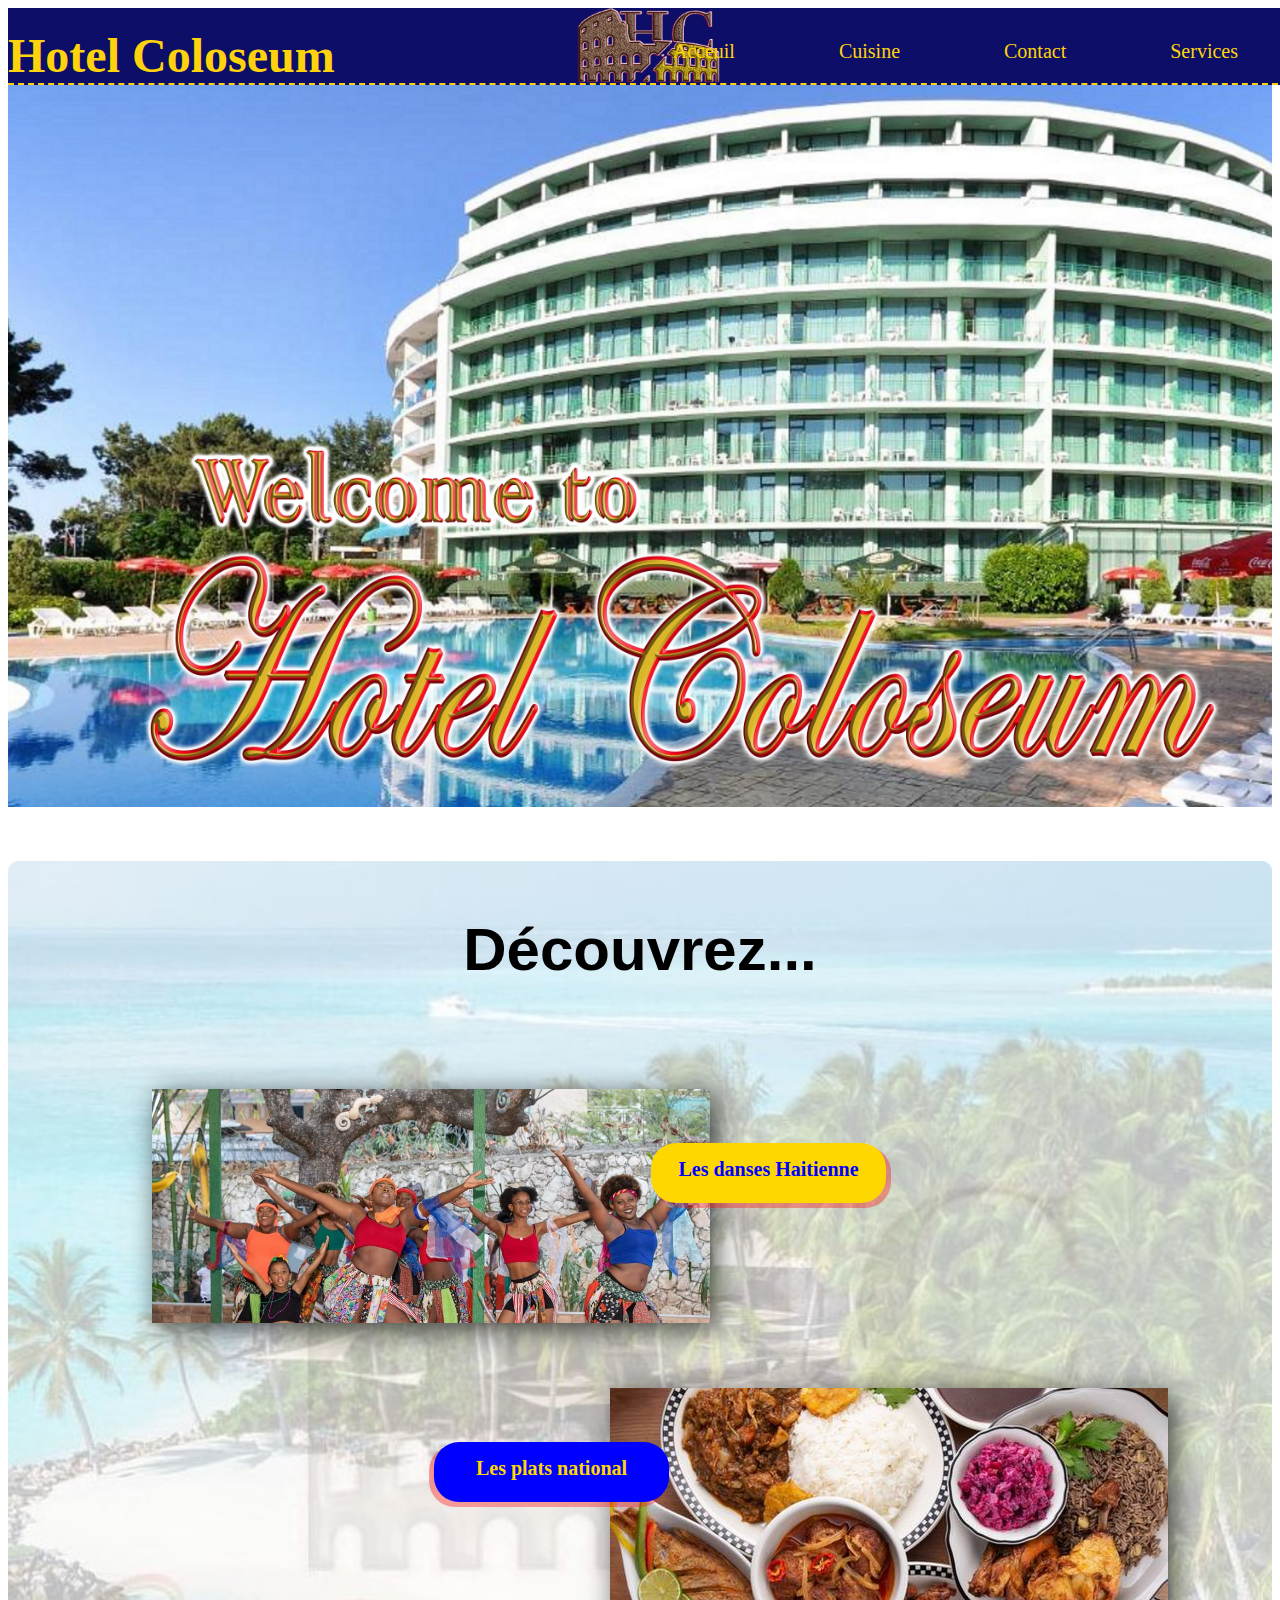
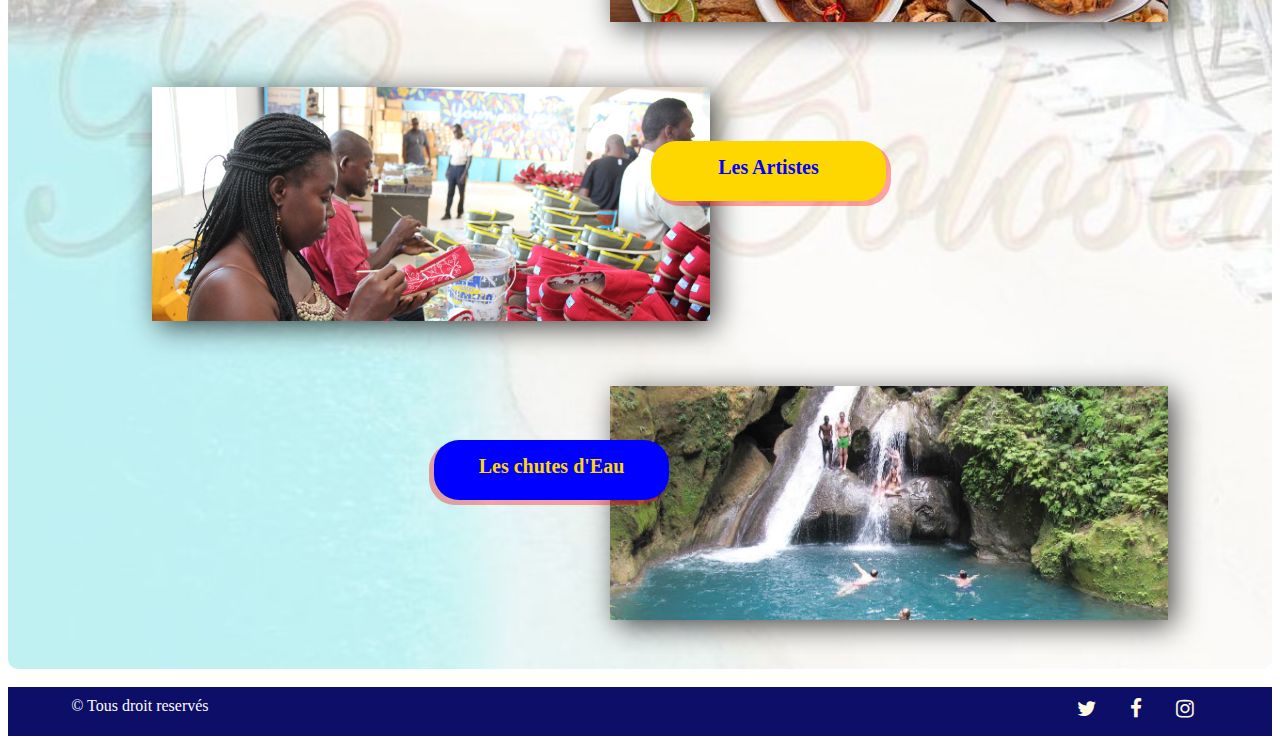
<file: index.html>
<!DOCTYPE html>
<html lang="en">
<head>
<meta charset="utf-8">
<link rel="stylesheet" href="https://cdnjs.cloudflare.com/ajax/libs/font-awesome/4.7.0/css/font-awesome.css"/>
<link rel="stylesheet" href="acceuil.css">
<title>Hotel Coloseum</title>
</head>
<body>
<header>
  <div class="wrapper">
  <nav class="head">
 <h2><a id="hot" href="acceuil.html">Hotel Coloseum</a></h2>
  
 <ul>
 <li><a id="right" href="acceuil.html">Acceuil</a>  </li>
 <li><a id="right" href="achat.html">Cuisine</a>    </li>
 <li><a id="right" href="contact.html">Contact</a>  </li>
 <li><a id="right" href="services.html">Services</a></li>
 </ul>
 </nav>
 </div>
</header>
<br>
<br>
<br>

<section id="milieu">
  <div id="term">
  <h1 >Découvrez...</h1>
</div>
  <ul>
      <li id="danse">
          <p>Les danses Haitienne</p>
        </li>
        <li id="delice">
          <p>Les plats national</p>
        </li>
        <li id="atelier">
          <p>Les Artistes</p>
        </li>
        <li id="chute">
          <p>Les chutes d'Eau</p>
        </li>
      </ul>


</section>

<br>
 
 <footer>
  <div id="copyrightIcons">
    <div id="copyright">
      <span>&copy; Tous droit reservés</span>
    </div>
    <div id="icons">
      <a href="http://www.twitter.fr">
        <i class="fa fa-twitter"></i>
      </a>
      <a href="http://www.facebook.fr">
        <i class="fa fa-facebook"></i>
      </a>
      <a href="http://www.instagram.com">
        <i class="fa fa-instagram"></i>
      </a>
    </div>
  </div>
</footer> 

  
</body>
</html>
</file>
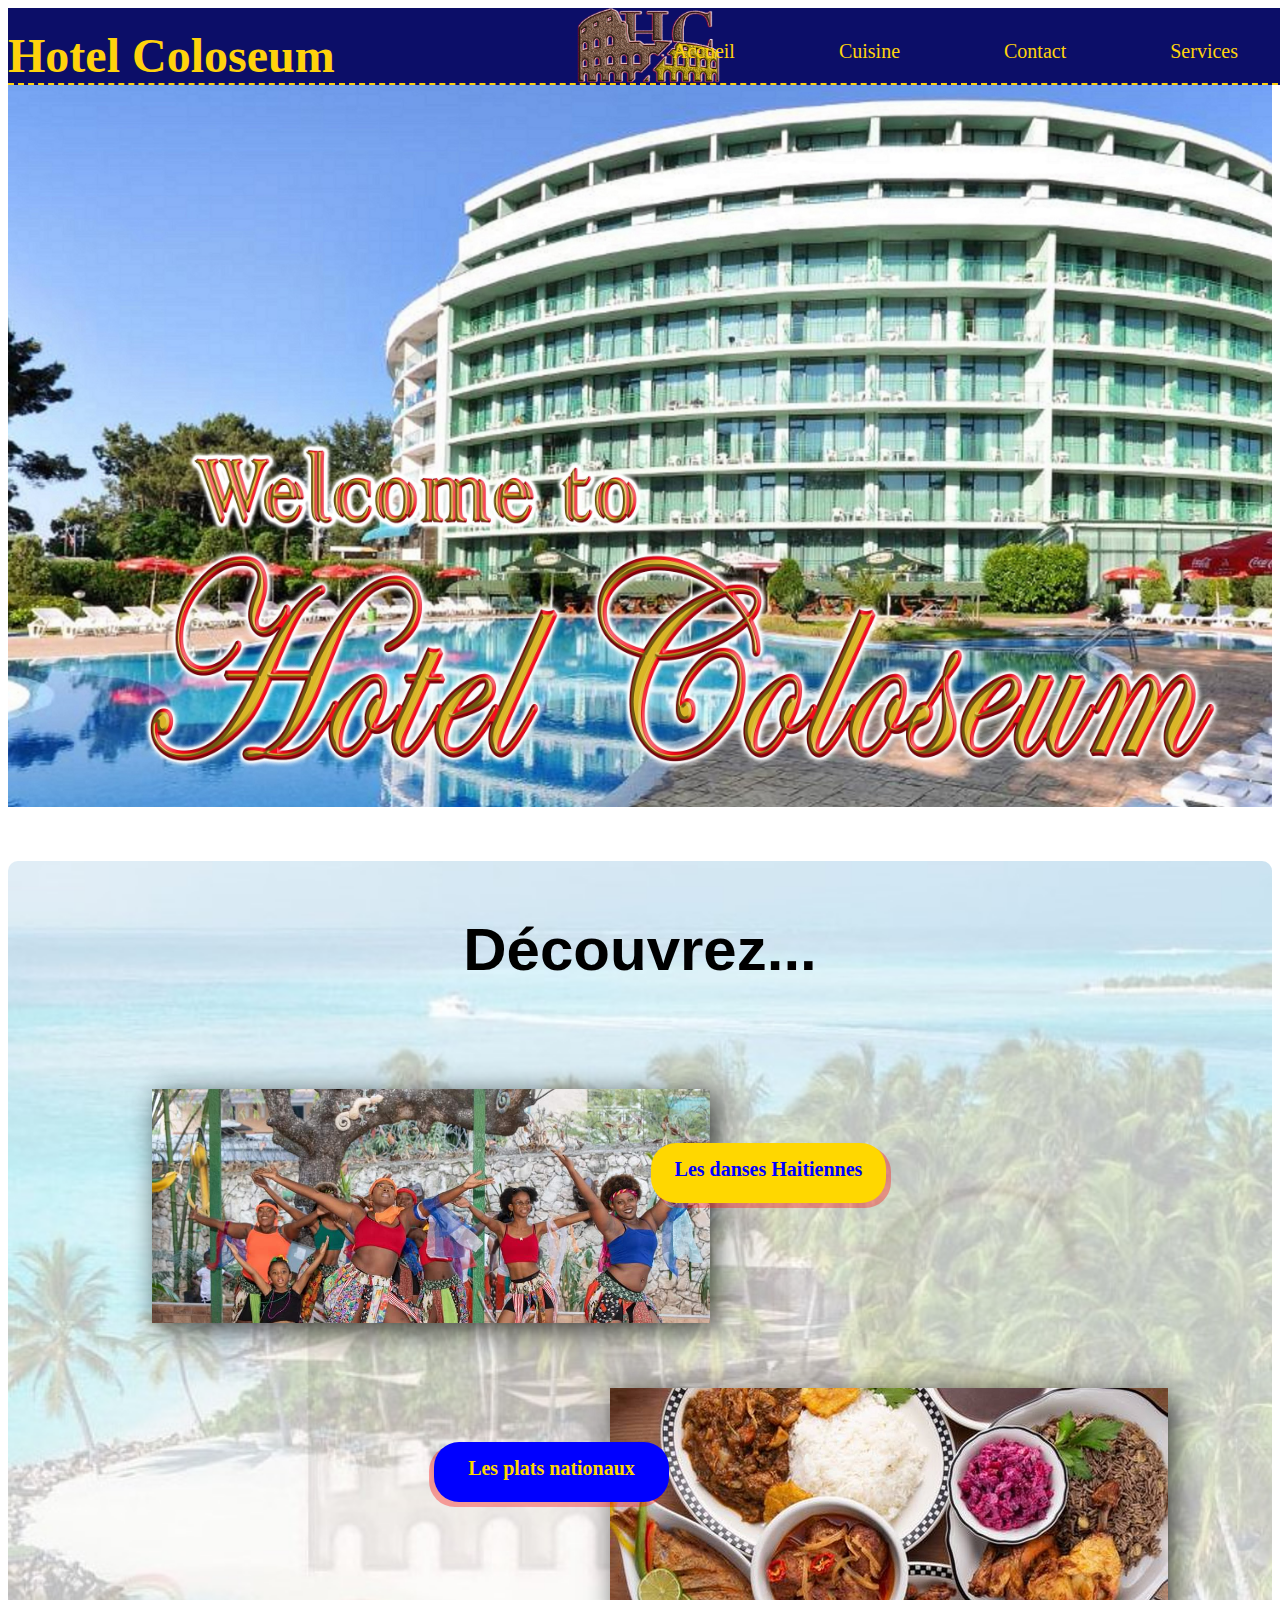
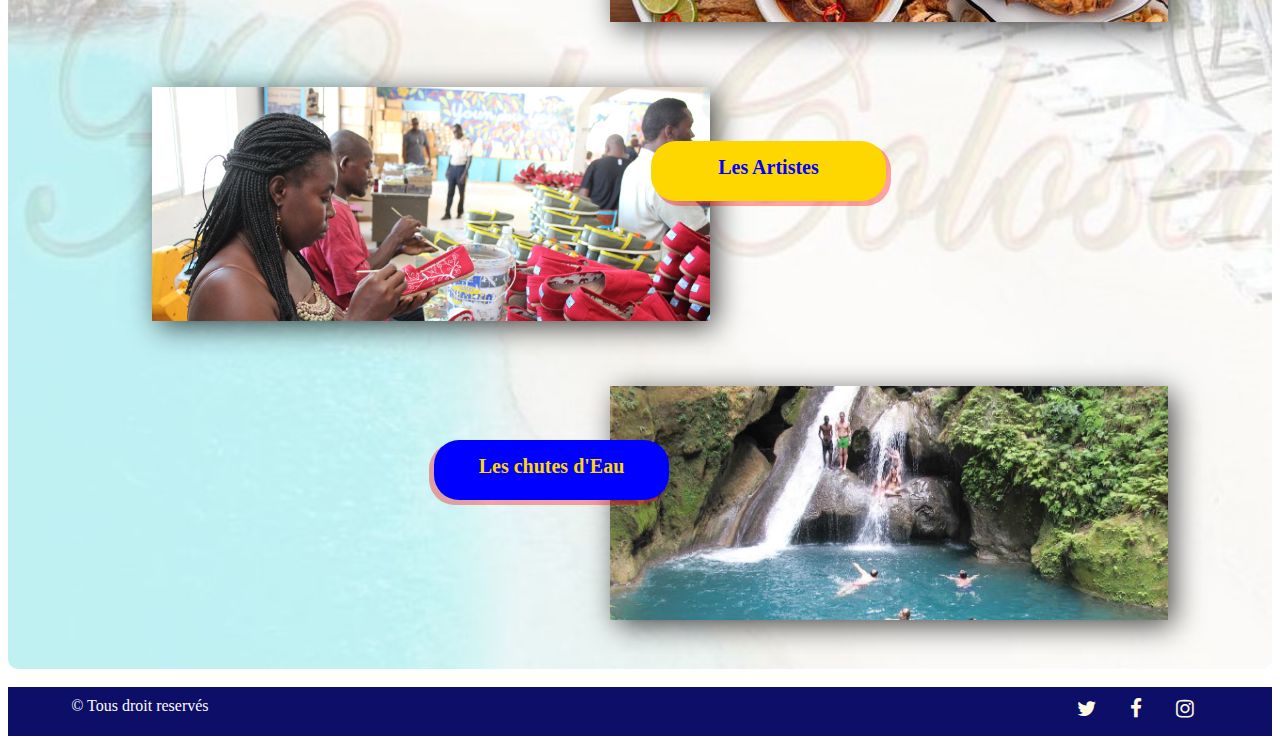
<file: acceuil.html>
<!DOCTYPE html>
<html lang="en">
<head>
<meta charset="utf-8">
<link rel="stylesheet" href="https://cdnjs.cloudflare.com/ajax/libs/font-awesome/4.7.0/css/font-awesome.css"/>
<link rel="stylesheet" href="acceuil.css">
<title>Hotel Coloseum</title>
</head>
<body>
<header>
  <div class="wrapper">
  <nav class="head">
 <h2><a id="hot" href="acceuil.html">Hotel Coloseum</a></h2>
  
 <ul>
 <li><a id="right" href="acceuil.html">Accueil</a>  </li>
 <li><a id="right" href="achat.html">Cuisine</a>    </li>
 <li><a id="right" href="contact.html">Contact</a>  </li>
 <li><a id="right" href="services.html">Services</a></li>
 </ul>
 </nav>
 </div>
</header>
<br>
<br>
<br>

<section id="milieu">
  <div id="term">
  <h1 >Découvrez...</h1>
</div>
  <ul>
      <li id="danse">
          <p>Les danses Haitiennes</p>
        </li>
        <li id="delice">
          <p>Les plats nationaux</p>
        </li>
        <li id="atelier">
          <p>Les Artistes</p>
        </li>
        <li id="chute">
          <p>Les chutes d'Eau</p>
        </li>
      </ul>


</section>

<br>
 
 <footer>
  <div id="copyrightIcons">
    <div id="copyright">
      <span>&copy; Tous droit reservés</span>
    </div>
    <div id="icons">
      <a href="http://www.twitter.fr">
        <i class="fa fa-twitter"></i>
      </a>
      <a href="http://www.facebook.fr">
        <i class="fa fa-facebook"></i>
      </a>
      <a href="http://www.instagram.com">
        <i class="fa fa-instagram"></i>
      </a>
    </div>
  </div>
</footer> 

  
</body>
</html>
</file>
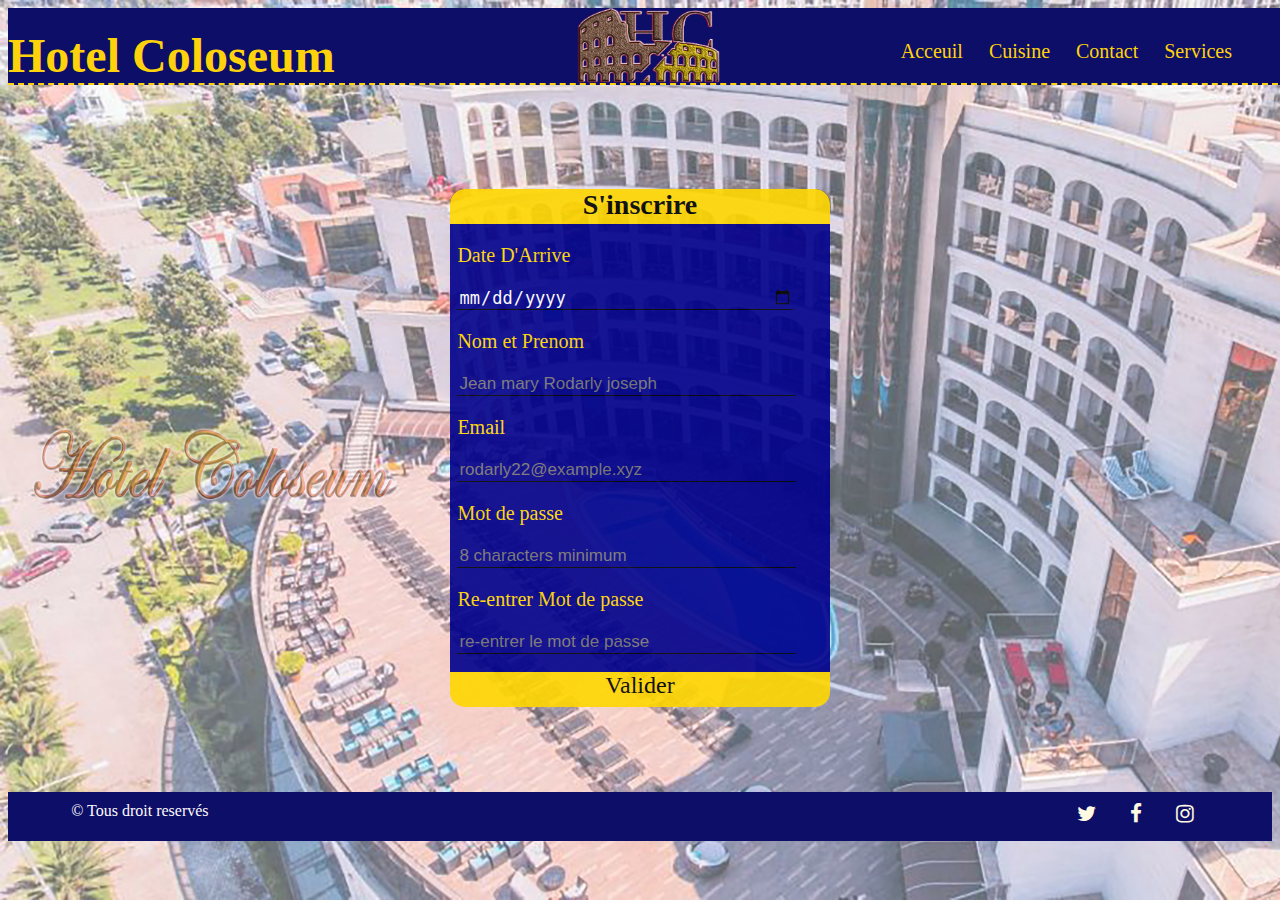
<file: contact.html>
<!DOCTYPE html>
<html lang="en">
<head>
  <meta charset="UTF-8">
  <meta http-equiv="X-UA-Compatible" content="IE=edge">
  <meta name="viewport" content="width=device-width, initial-scale=1.0">
<link rel="stylesheet" href="https://cdnjs.cloudflare.com/ajax/libs/font-awesome/4.7.0/css/font-awesome.css"/>
<link rel="stylesheet" href="contact.css">
<title>Contact</title>
</head>
<body>
  <header>
  <nav class="head">
  <h2><a id="hot" href="acceuil.html">Hotel Coloseum</a></h2>
    
   <ul>
   <li><a id="right" href="acceuil.html">Acceuil</a>  </li>
   <li><a id="right" href="achat.html">Cuisine</a>    </li>
   <li><a id="right" href="contact.html">Contact</a>  </li>
   <li><a id="right" href="services.html">Services</a></li>
   </ul>
   </nav>
   </div>
  </header>
  <br>
  <br>
  <br>
  <br><br>
  <br>
  <br><br>
  <br>
  
  
 <div class="form">
 
 <div class="entete">
 <h1>S'inscrire</h1>
 </div>
 
 <div class="insert">
  <p>Date D'Arrive</p>
  <input type="date" name="date" class="insertion" placeholder="La Date">
  </div>

<div class="insert">
<p>Nom et Prenom</p>
<input type="fullname" name="name" class="insertion" placeholder="Jean mary Rodarly joseph">
</div>
<div class="insert">
<p>Email</p>
<input type="email" name="email" class="insertion" placeholder="rodarly22@example.xyz">
</div>
<div class="insert">
<p>Mot de passe</p>
<input type="password" id="pass" name="password" minlength="8" required class="insertion" placeholder="8 characters minimum">
</div>
<div class="insert">
<p>Re-entrer Mot de passe</p>
<input  class="insertion" placeholder="re-entrer le mot de passe">
</div>
<br>
<div class="button" ></h2>Valider<h2></div>
<br>

</div>
<br>
<br>
<br>
<br>
<br>

<footer>
  <div id="copyrightIcons">
    <div id="copyright">
      <span>&copy; Tous droit reservés</span>
    </div>
    <div id="icons">
      <a href="http://www.twitter.fr">
        <i class="fa fa-twitter"></i>
      </a>
      <a href="http://www.facebook.fr">
        <i class="fa fa-facebook"></i>
      </a>
      <a href="http://www.instagram.com">
        <i class="fa fa-instagram"></i>
      </a>
    </div>
  </div>
</footer> 
  </body>
  </html>
</file>
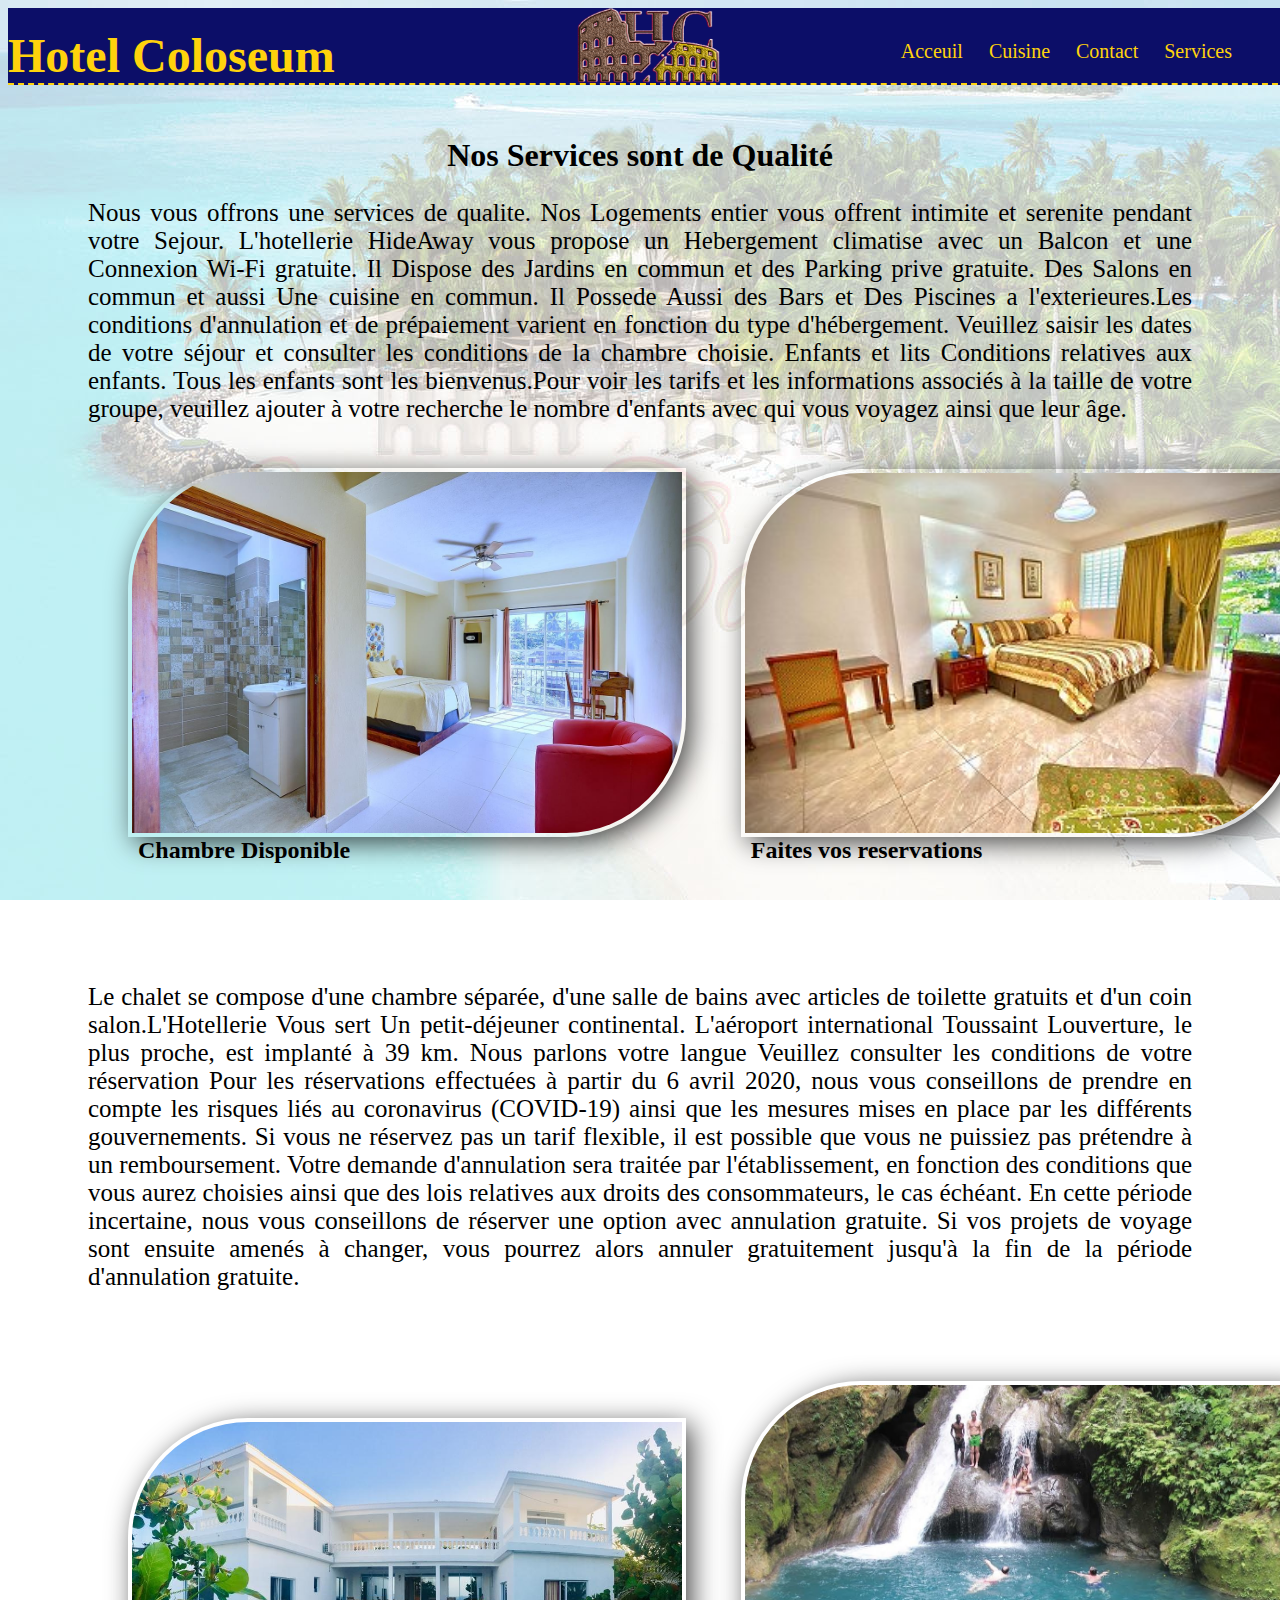
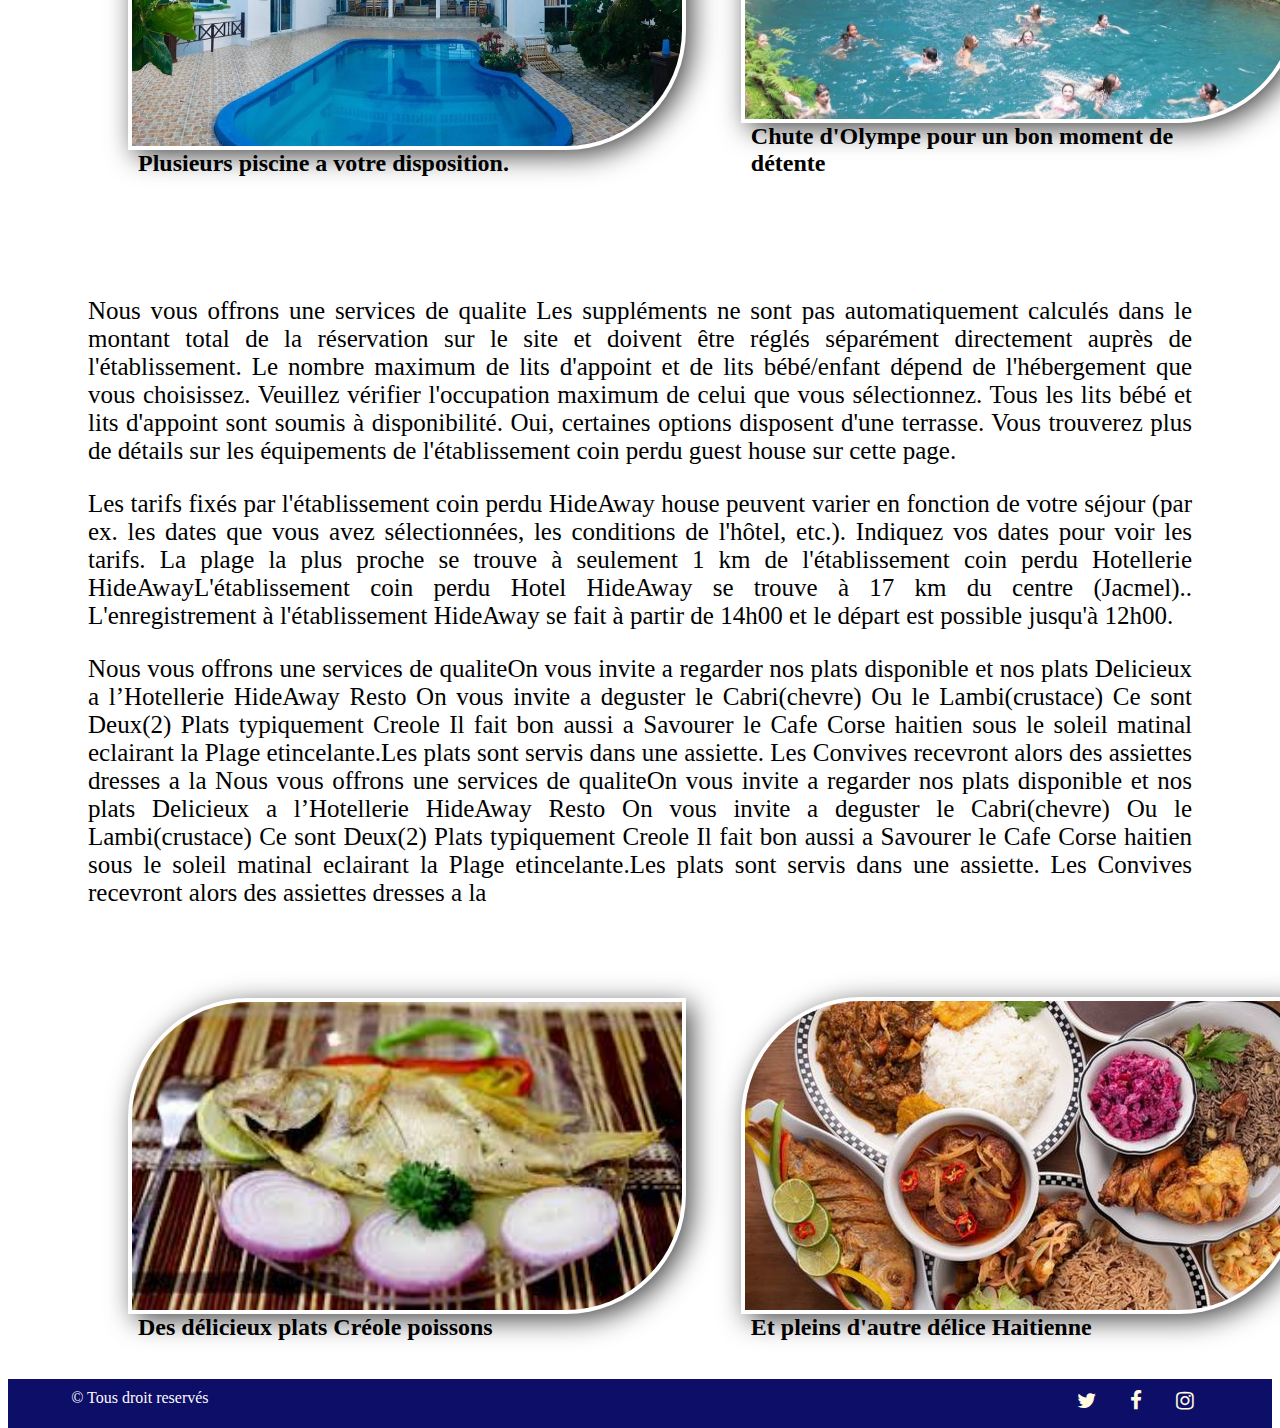
<file: services.html>
<!DOCTYPE html>
<html lang="en">
<head>
  <meta charset="UTF-8">
  <meta http-equiv="X-UA-Compatible" content="IE=edge">
  <meta name="viewport" content="width=device-width, initial-scale=1.0">
<link rel="stylesheet" href="https://cdnjs.cloudflare.com/ajax/libs/font-awesome/4.7.0/css/font-awesome.css"/>
<title>Services</title>
<link rel="stylesheet" href="services.css">
</head>
<body>
<header>
<nav class="head">
<h2><a id="hot" href="acceuil.html">Hotel Coloseum</a></h2>
	  
	 <ul>
	 <li><a id="right" href="acceuil.html">Acceuil</a>  </li>
	 <li><a id="right" href="achat.html">Cuisine</a>    </li>
	 <li><a id="right" href="contact.html">Contact</a>  </li>
	 <li><a id="right" href="services.html">Services</a></li>
	 </ul>
	 </nav>
	 </div>
	</header>
	<br>
	<br>
	<br>
	<br>
	<br>
	<br>
  <nav class="navbar">
<h1 style="text-align: center;">Nos Services sont de Qualité</h1>

<div class="disposer">

<p style="Font-size:25px;"> Nous vous offrons une services de qualite.  Nos Logements entier vous offrent intimite et serenite pendant votre Sejour. L'hotellerie HideAway vous propose un Hebergement climatise avec un Balcon et une Connexion Wi-Fi gratuite.
Il Dispose des Jardins en commun et des Parking prive gratuite. Des Salons en commun et aussi Une cuisine en commun.
Il Possede Aussi des Bars et Des Piscines a l'exterieures.Les conditions d'annulation et de prépaiement varient en fonction du type d'hébergement. Veuillez saisir les dates de votre séjour et consulter les conditions de la chambre choisie.
Enfants et lits
Conditions relatives aux enfants. Tous les enfants sont les bienvenus.Pour voir les tarifs et les informations associés à la taille de votre groupe, veuillez ajouter à votre recherche le nombre d'enfants avec qui vous voyagez ainsi que leur âge.
</p>
</div>


<br>
<br>
<br>
<div class="div1">
<div class="tec"><img src="images/Chambre2.jpg" class="image">
<h2>Chambre Disponible</h2></div>
<div class="tec"><img src="images/chambre5.jpg" class="image">
<h2>Faites vos reservations</h2></div>
</div>

<p style="Font-size:25px; margin-top: 100px;">Le chalet se compose d'une chambre séparée, d'une salle de bains avec articles de toilette gratuits et d'un coin salon.L'Hotellerie Vous sert Un petit-déjeuner continental.
L'aéroport international Toussaint Louverture, le plus proche, est implanté à 39 km. Nous parlons votre langue Veuillez consulter les conditions de votre réservation
Pour les réservations effectuées à partir du 6 avril 2020, nous vous conseillons de prendre en compte les risques liés au coronavirus (COVID-19) ainsi que les mesures mises en place par les différents gouvernements. Si vous ne réservez pas un tarif flexible, il est possible que vous ne puissiez pas prétendre à un remboursement. 
Votre demande d'annulation sera traitée par l'établissement, en fonction des conditions que vous aurez choisies ainsi que des lois relatives aux droits des consommateurs, le cas échéant. 
En cette période incertaine, nous vous conseillons de réserver une option avec annulation gratuite. Si vos projets de voyage sont ensuite amenés à changer, vous pourrez alors annuler gratuitement jusqu'à la fin de la période d'annulation gratuite.</p>

<div class="div2">
<div class="teci"><img src="images/piscine.jpg" class="image">
<h2>Plusieurs piscine a votre disposition. </h2></div>

<div class="teci"><img src="images/chute.jpeg" class="image" >
<h2>Chute d'Olympe pour un bon moment de détente</h2></div>



<p style="font-size:25px; margin-top: 100px;">Nous vous offrons une services de qualite Les suppléments ne sont pas automatiquement calculés dans le montant total de la réservation sur le site et doivent être réglés séparément directement auprès de l'établissement.
Le nombre maximum de lits d'appoint et de lits bébé/enfant dépend de l'hébergement que vous choisissez. Veuillez vérifier l'occupation maximum de celui que vous sélectionnez.
Tous les lits bébé et lits d'appoint sont soumis à disponibilité. Oui, certaines options disposent d'une terrasse. Vous trouverez plus de détails sur les équipements de l'établissement coin perdu guest house sur cette page.
</p><p style="Font-size:25px;">Les tarifs fixés par l'établissement coin perdu HideAway house peuvent varier en fonction de votre séjour (par ex. les dates que vous avez sélectionnées, les conditions de l'hôtel, etc.). Indiquez vos dates pour voir les tarifs.
	La plage la plus proche se trouve à seulement 1 km de l'établissement coin perdu Hotellerie HideAwayL'établissement coin perdu Hotel HideAway se trouve à 17 km du centre (Jacmel)..
L'enregistrement à l'établissement HideAway se fait à partir de 14h00 et le départ est possible jusqu'à 12h00.
</p>
	 <p style="Font-size:25px;">Nous vous offrons une services de qualiteOn vous invite a regarder nos plats disponible et nos plats Delicieux a l’Hotellerie HideAway Resto
	On vous invite a deguster le Cabri(chevre) Ou le Lambi(crustace) Ce sont Deux(2) Plats typiquement Creole
	Il fait bon aussi a Savourer le Cafe Corse haitien sous le soleil matinal eclairant la Plage etincelante.Les plats sont servis dans une assiette.
	Les Convives recevront alors des assiettes dresses a la Nous vous offrons une services de qualiteOn vous invite a regarder nos plats disponible et nos plats Delicieux a l’Hotellerie HideAway Resto
	On vous invite a deguster le Cabri(chevre) Ou le Lambi(crustace) Ce sont Deux(2) Plats typiquement Creole
	Il fait bon aussi a Savourer le Cafe Corse haitien sous le soleil matinal eclairant la Plage etincelante.Les plats sont servis dans une assiette.
	Les Convives recevront alors des assiettes dresses a la </p>
	
	<div class="teci"><img src="images/Poisson.jpg" class="image">
<h2>Des délicieux plats Créole poissons</h2></div>

	<div class="teci"><img src="images/delice1.jpg" class="image">
<h2>Et pleins d'autre délice Haitienne</h2></div>
<br>
<br>
	</div>
</nav>



<footer>
	<div id="copyrightIcons">
	  <div id="copyright">
		<span>&copy; Tous droit reservés</span>
	  </div>
	  <div id="icons">
		<a href="http://www.twitter.fr">
		  <i class="fa fa-twitter"></i>
		</a>
		<a href="http://www.facebook.fr">
		  <i class="fa fa-facebook"></i>
		</a>
		<a href="http://www.instagram.com">
		  <i class="fa fa-instagram"></i>
		</a>
	  </div>
	</div>
  </footer> 
</body>
</html>
</file>
<file: acceuil.css>
.wrapper{
	 background: url(images/colofont.jpg) no-repeat fixed 50% 50%;
	 background-size: cover;
	 height: 799px;
	
 	}
/******header*******/
.head{
	
  	position: fixed ;
	background: url(images/logohh.png) no-repeat center;
	width: 100%;
	background-size:contain;
	background-color:rgb(12, 14, 104) ;
	border-bottom: 2px dashed rgb(255, 211, 12);
	
}

.head ul li {
  display: inline-block;
  list-style: none;
  line-height: 9px;
  margin: auto;
  }

.head ul{
	float: right;
}
.head ul li a{
  text-decoration: none;
  font-size: 20px;
  padding: 7px 50px;
  transition: 0.4s;
}
.head h2 #hot,.head ul li a{
	text-decoration: none;
	color: rgb(255, 211, 12);
 
}
.head ul li a:hover{
	transform: scale(1.5);
	transition: 0.1s;
	height: fit-content;
	background: rgb(255, 211, 12);
	border-radius: 15px;
	color: rgb(12, 14, 104);
  }
   

.head h2 #hot{
	font-family: Lucida Calligraphy;
	text-decoration: none;
	font-size: 2em;
	float: left;
	}

		
/*************footer***********/
	footer{
		background-color: rgb(12, 14, 104);
		color: #fdfdfd;
		padding: 10px 0 10px 0;
		text-align: center;
		width: 100%;
	  
	}
	
	
	
	
	#copyrightIcons{
		display: flex;
		margin-bottom: 5px;
		padding: 0 5%;
		
	}
	
	#copyright{
		width: 50%;
		text-align: left;
		color:snow;
		float: left;
	}
	
	#icons{
		width: 200%;
		float: right;
		text-align: right;
	}
	
	#icons a{
		display: inline-block;
		padding: 0 15px;
		font-size: 1.3em;
		
		color: #FFFAE1;
	}
	
	#icons a:hover{
		transform: scale(1.5);
		transition: 0.1s;
		color: rgb(255, 211, 12);
	}
  
/*****milieu******/
#milieu {
	height: 1400px;
	
	background-color: #f1f2f6;
	padding: 4px;
	border-radius: 10px;
	background-image: url(images/beachfade2.jpg);
	background-size: cover;
  }
  
  #milieu #term h1{
	text-align: center;
	font-family:Oxygen, Ubuntu, Cantarell, 'Open Sans', 'Helvetica Neue', sans-serif;
	padding-top: 10px;
	font-size: 60px;
}

  #danse{
	  background: url(images/danse.jpg);
	  background-size: cover;
	  
  }
  #delice{
	  background: url(images/delice1.jpg);
	  background-size: cover;
	  
  }
  #atelier{
	  background: url(images/atelier.jpg);
	  background-size: cover;
	  
  }
  #chute{
	  background: url(images/chute.jpeg);
	  background-size: cover;
	  
  }
  
  #milieu li{
	  margin: 65px 100px 0 100px;
	  height: 226px;
	  width: 55%;
	  max-width: 550px;
	  float: left;
	  list-style: none;
	  box-shadow: 6px 6px 28px -1px rgba(0,0,0,0.75);
  }
  
  #milieu p{
	  height: 45px;
	  width: 235px;
	  background-color: gold;
	  float: right;
	  color: blue;
	  font-size: 20px;
	  font-weight: bold;
	  border-radius: 25px;
	  margin: 50px -180px 0 0;
	  text-align: center;
	  padding-top: 15px;
	  box-shadow: 4px 4px 0 1px rgba(255, 0, 0, 0.349) ;
  }
  
  #milieu #delice, #milieu #chute{
	  float:right;

  }

  #milieu #danse , #milieu #delice , #milieu #atelier , #milieu #chute{
	padding: 4px;

  }
  
  #delice p, #chute p{
	  float: left;
	  background-color: blue;
	  margin-left: -180px;
	  color: gold;
	  box-shadow: -4px 4px 0 1px rgba(255, 0, 0, 0.349) ;
  }
</file>
<file: contact.css>
body{
	
	background: url(images/beachsemi.jpg) no-repeat fixed;
	Background-size: cover;
	
}
		

/******header*******/
.head{
	
  position: fixed;
  
  background: url(images/logohh.png) no-repeat center;
  width: 100%;
  background-size:contain;
  background-color:rgb(12, 14, 104) ;
  border-bottom: 2px dashed rgb(255, 211, 12);
  
}

.head ul li {
display: inline-block;
list-style: none;
line-height: 9px;

margin: -2px;
}

.head ul{
  float: right;
  padding-right: 45px;
}

.head ul li a{
text-decoration: none;
font-size: 20px;
padding: 7px 13px;
transition: 0.4s;
}
.head h2 #hot,.head ul li a{
  text-decoration: none;
  color: rgb(255, 211, 12);

}
.head ul li a:hover{
  transform: scale(1.5);
  transition: 0.1s;
  height: fit-content;
  background: rgb(255, 211, 12);
  border-radius: 15px;
  color: rgb(12, 14, 104);
}
 

.head h2 #hot{
  font-family: Lucida Calligraphy;
  text-decoration: none;
  font-size: 2em;
  float: left;
  }

	  
/*************footer***********/
  footer{
	  background-color: rgb(12, 14, 104);
	  color: #fdfdfd;
	  padding: 10px 0 10px 0;
	  text-align: center;
	  width: 100%;
	  
  }
  
  
  
  
  #copyrightIcons{
	  display: flex;
	  margin-bottom: 5px;
	  padding: 0 5%;
	  
  }
  
  #copyright{
	  width: 50%;
	  text-align: left;
	  color:snow;
	  float: left;
  }
  
  #icons{
	  width: 200%;
	  float: right;
	  text-align: right;
  }
  
  #icons a{
	  display: inline-block;
	  padding: 0 15px;
	  font-size: 1.3em;
	  
	  color: #FFFAE1;
  }
  
  #icons a:hover{
	  transform: scale(1.5);
	  transition: 0.1s;
	  color: rgb(255, 211, 12);
  }


/******body*********/
.form{
	width: 30%;
	height: 513px;
	background: #00008b;
	margin: auto;
	
	
	border-radius: 15px;
	
	opacity:0.9;
	
}

.entete {
	
	background: gold;
	height: 35px;
	border-radius: 15px 15px 0 0;
	font-size: 14px;
	text-align: center;

}


.insert {
	padding-left: 7px;
}

.insert p {
	font-size: 20px;
	color:gold;
}


.insert .insertion {
	
	width: 90%;
	border: none;
	outline: none;
	border-bottom: 1px solid black;
	background: #00008b;
	color: #fff;
	font-size: 17px;
	
}

.button{
    background: gold;
	height: 35px;
	margin: auto;
	border-radius: 0 0 15px 15px ;
	font-size: 24px;
	text-align: center;	
}

 .button:hover{
    background-color: whitesmoke;
	color: #00008b;
    cursor: pointer;
    transition: 0.3s ease-in-out;
}
</file>
<file: services.css>
body{
	background: url(images/beachfade.jpg) no-repeat fixed 50% 50%;
	background-size: cover;
	height: 799px;
}
/******header*******/
.head{	
  position: fixed ;
  background: url(images/logohh.png) no-repeat center;
  width: 100%;
  
  background-size:contain;
  background-color:rgb(12, 14, 104) ;
  border-bottom: 2px dashed rgb(255, 211, 12);
  
}

.head ul li {
display: inline-block;
list-style: none;
line-height: 9px;

margin: -2px;
}

.head ul{
  float: right;
  padding-right: 45px;
}
.head ul li a{
text-decoration: none;
font-size: 20px;
padding: 7px 13px;
transition: 0.4s;
}
.head h2 #hot,.head ul li a{
  text-decoration: none;
  color: rgb(255, 211, 12);

}
.head ul li a:hover{
  transform: scale(1.5);
  transition: 0.1s;
  height: fit-content;
  background: rgb(255, 211, 12);
  border-radius: 15px;
  color: rgb(12, 14, 104);
}
 

.head h2 #hot{
  font-family: Lucida Calligraphy;
  text-decoration: none;
  font-size: 2em;
  float: left;
  }

	  
/*************footer***********/
  footer{
	  background-color: rgb(12, 14, 104);
	  color: #fdfdfd;
	  padding: 10px 0 10px 0;
	  text-align: center;
	  width: 100%;
	  
  }
  
  
  
  
  #copyrightIcons{
	  display: flex;
	  margin-bottom: 5px;
	  padding: 0 5%;
	  
  }
  
  #copyright{
	  width: 50%;
	  text-align: left;
	  color:snow;
	  float: left;
  }
  
  #icons{
	  width: 200%;
	  float: right;
	  text-align: right;
  }
  
  #icons a{
	  display: inline-block;
	  padding: 0 15px;
	  font-size: 1.3em;
	  
	  color: #FFFAE1;
  }
  
  #icons a:hover{
	  transform: scale(1.5);
	  transition: 0.1s;
	  color: rgb(255, 211, 12);
  }

	

	/********body*********/

.disposer{
	width: 100%;
	height: 150px;
	
	font-size: 50px;
}

.navbar p {
	padding-left: 80px;
	padding-right: 80px;
}
/**
.div1{
	height: 300px;
	margin: 20px;
}
.div2{
	height: 300px;
	margin: 20px;
}
***/
.div1 .tec {
	width: 45%;
	height: 100%;
	display: inline-block;
	margin: 0 20px 0 20px;
}

.tec .image{
	width: 100%;
	height: 100%;
}

p{
	text-align: justify;
	padding-left: 15px;
	padding-right: 15px;
}

.div2 .teci {
	width: 45%;
	height: 100%;
	display: inline-block;
	margin: 0 20px 0 20px;
}

.teci h2, .tec h2{
	padding-left: 110px;
}
.teci .image{
	width: 100%;
	height: 100%;
}


img {
	margin: 65px 100px 0 100px;
	  height: 226px;
	  padding: 4px;
	  width: 55%;
	  max-width: 550px;
	  float: left;
	  border-radius: 120px 0 120px 0;
	  list-style: none;
	  box-shadow: 6px 6px 28px -1px rgba(0,0,0,0.75);
}
</file>
